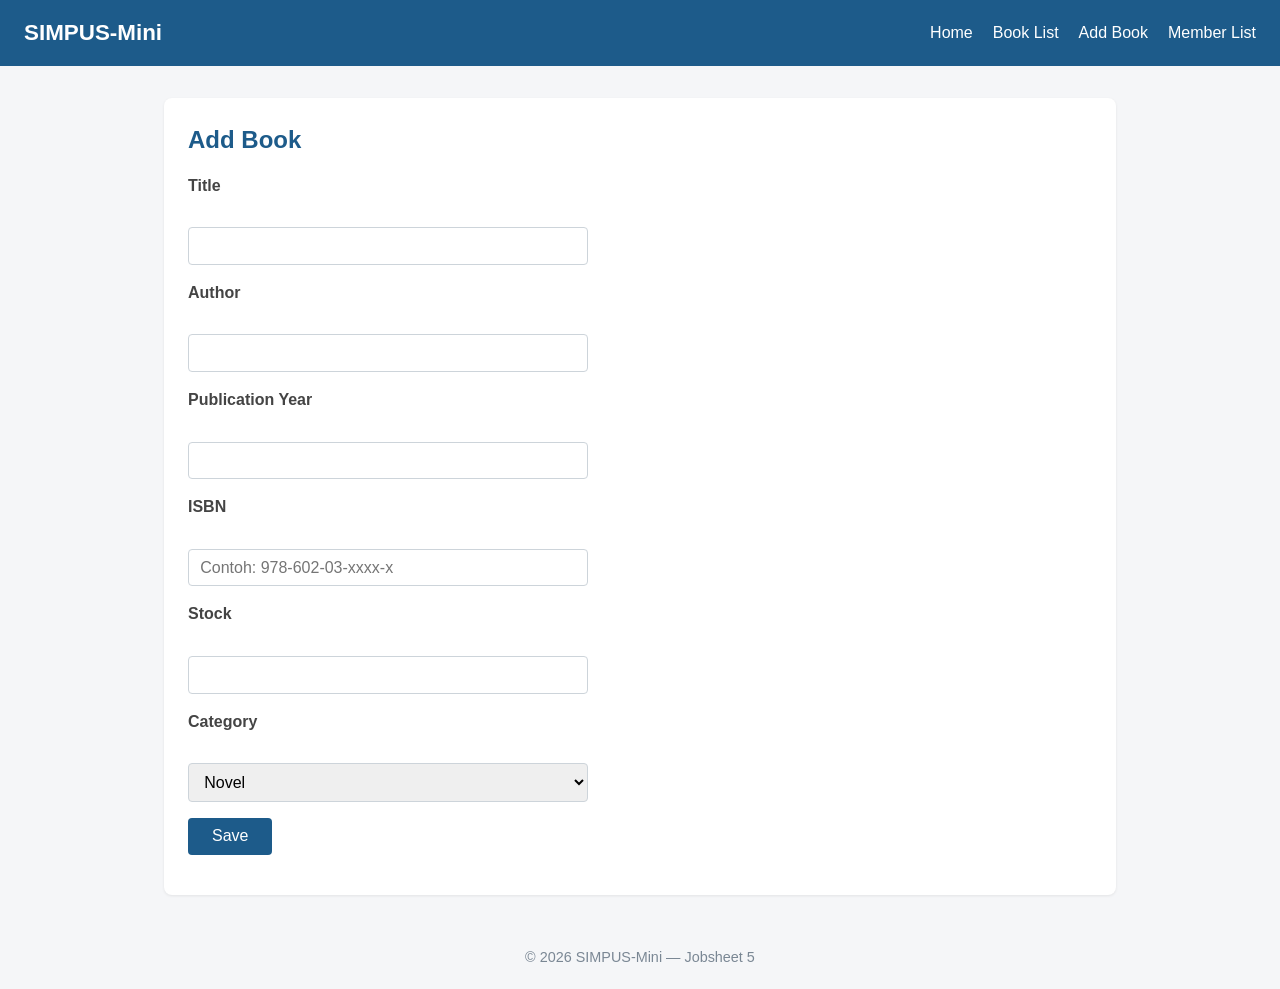
<file: jobsheet-05/books/add.html>
<!DOCTYPE html>
<html lang="en">
<head>
    <meta charset="UTF-8">
    <meta name="viewport" content="width=device-width, initial-scale=1">
    <title>SIMPUS-Mini | Add Book</title>
    <link rel="stylesheet" href="../assets/css/style.css">
</head>
<body>
    <header>
        <h1>SIMPUS-Mini</h1>
        <button type="button" id="nav-toggle-btn" class="nav-toggle-label" aria-label="Menu">&#9776;</button>
        <nav>
            <ul>
                <li><a href="../index.html">Home</a></li>
                <li><a href="list.html">Book List</a></li>
                <li><a href="add.html">Add Book</a></li>
                <li><a href="../members/list.html">Member List</a></li>
            </ul>
        </nav>
    </header>

    <main>
        <section>
            <h2>Add Book</h2>
            <form id="add-form">
                <p>
                    <label for="title">Title</label><br>
                    <input type="text" id="title" name="title" required>
                </p>
                <p>
                    <label for="author">Author</label><br>
                    <input type="text" id="author" name="author" required>
                </p>
                <p>
                    <label for="year">Publication Year</label><br>
                    <input type="number" id="year" name="year" min="1900" max="2026" required>
                </p>
                <p>
                    <label for="ISBN">ISBN</label><br>
                    <input type="text" id="ISBN" name="isbn" placeholder="Contoh: 978-602-03-xxxx-x" required>
                </p>
                <p>
                    <label for="stock">Stock</label><br>
                    <input type="number" id="stock" name="stock" min="0" required>
                </p>
                <p>
                    <label for="category">Category</label><br>
                    <select id="category" name="category">
                        <option value="novel">Novel</option>
                        <option value="sejarah">Sejarah</option>
                        <option value="filsafat">Filsafat</option>
                    </select>
                </p>
                <p>
                    <button type="submit">Save</button>
                </p>
            </form>
        </section>
    </main>

    <footer>
        <p>&copy; 2026 SIMPUS-Mini &mdash; Jobsheet 5</p>
    </footer>
    <script src="../assets/js/app.js"></script>
</body>
</html>
</file>
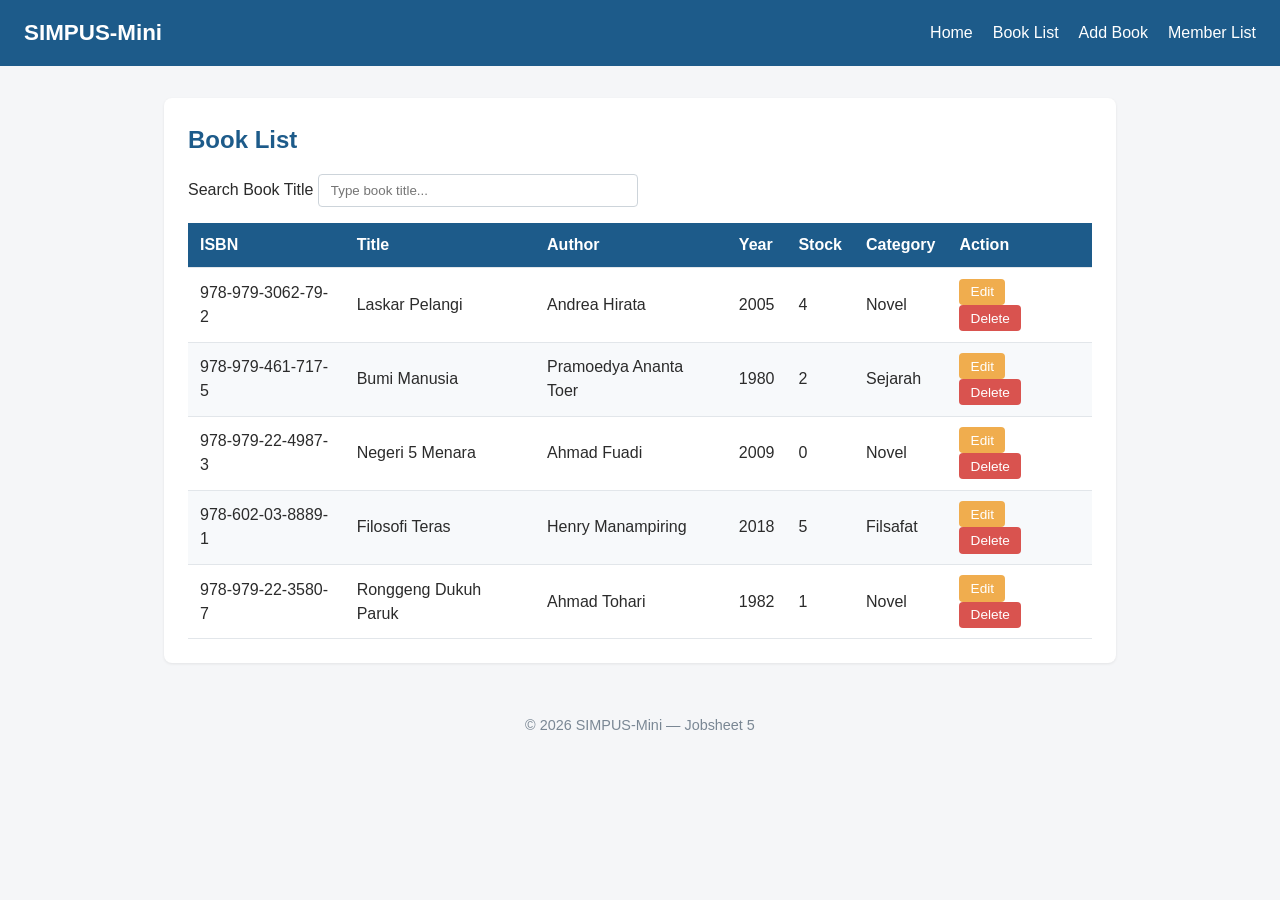
<file: jobsheet-05/books/list.html>
<!DOCTYPE html>
<html lang="en">
<head>
    <meta charset="UTF-8">
    <meta name="viewport" content="width=device-width, initial-scale=1">
    <title>SIMPUS-Mini | Book List</title>
    <link rel="stylesheet" href="../assets/css/style.css">
</head>
<body>
    <header>
        <h1>SIMPUS-Mini</h1>
        <button type="button" id="nav-toggle-btn" class="nav-toggle-label" aria-label="Menu">&#9776;</button>
        <nav>
            <ul>
                <li><a href="../index.html">Home</a></li>
                <li><a href="list.html">Book List</a></li>
                <li><a href="add.html">Add Book</a></li>
                <li><a href="../members/list.html">Member List</a></li>
            </ul>
        </nav>
    </header>

    <main>
        <section>
            <h2>Book List</h2>
            <div class="search-box">
                <label for="search-input">Search Book Title</label>
                <input type="text" id="search-input" placeholder="Type book title...">
            </div>
            <div class="table-responsive">
            <table>
                <thead>
                    <tr>
                        <th>ISBN</th>
                        <th>Title</th>
                        <th>Author</th>
                        <th>Year</th>
                        <th>Stock</th>
                        <th>Category</th>
                        <th>Action</th>
                    </tr>
                </thead>
                <tbody>
                    <tr>
                        <td>978-979-3062-79-2</td>
                        <td>Laskar Pelangi</td>
                        <td>Andrea Hirata</td>
                        <td>2005</td>
                        <td>4</td>
                        <td>Novel</td>
                        <td>
                            <button type="button">Edit</button>
                            <button type="button" class="btn-delete">Delete</button>
                        </td>
                    </tr>
                    <tr>
                        <td>978-979-461-717-5</td>
                        <td>Bumi Manusia</td>
                        <td>Pramoedya Ananta Toer</td>
                        <td>1980</td>
                        <td>2</td>
                        <td>Sejarah</td>
                        <td>
                            <button type="button">Edit</button>
                            <button type="button" class="btn-delete">Delete</button>
                        </td>
                    </tr>
                    <tr>
                        <td>978-979-22-4987-3</td>
                        <td>Negeri 5 Menara</td>
                        <td>Ahmad Fuadi</td>
                        <td>2009</td>
                        <td>0</td>
                        <td>Novel</td>
                        <td>
                            <button type="button">Edit</button>
                            <button type="button" class="btn-delete">Delete</button>
                        </td>
                    </tr>
                    <tr>
                        <td>978-602-03-8889-1</td>
                        <td>Filosofi Teras</td>
                        <td>Henry Manampiring</td>
                        <td>2018</td>
                        <td>5</td>
                        <td>Filsafat</td>
                        <td>
                            <button type="button">Edit</button>
                            <button type="button" class="btn-delete">Delete</button>
                        </td>
                    </tr>
                    <tr>
                        <td>978-979-22-3580-7</td>
                        <td>Ronggeng Dukuh Paruk</td>
                        <td>Ahmad Tohari</td>
                        <td>1982</td>
                        <td>1</td>
                        <td>Novel</td>
                        <td>
                            <button type="button">Edit</button>
                            <button type="button" class="btn-delete">Delete</button>
                        </td>
                    </tr>
                </tbody>
            </table>
            </div>
        </section>
    </main>

    <footer>
        <p>&copy; 2026 SIMPUS-Mini &mdash; Jobsheet 5</p>
    </footer>
    <script src="../assets/js/app.js"></script>
</body>
</html>
</file>
<file: jobsheet-05/assets/css/style.css>
/* ===== Reset & Base ===== */
* {
    box-sizing: border-box;
    margin: 0;
    padding: 0;
}

body {
    font-family: "Segoe UI", Arial, sans-serif;
    color: #2b2b2b;
    background-color: #f5f6f8;
    line-height: 1.5;
}

a {
    color: #1d5b8a;
    text-decoration: none;
}

a:hover {
    text-decoration: underline;
}

/* ===== Header & Navbar (Flexbox) ===== */
header {
    background-color: #1d5b8a;
    color: #fff;
    padding: 1rem 1.5rem;
    display: flex;
    align-items: center;
    justify-content: space-between;
    flex-wrap: wrap;
}

header h1 {
    font-size: 1.4rem;
}

header nav ul {
    list-style: none;
    display: flex;
    gap: 1.25rem;
}

header nav a {
    color: #fff;
    font-weight: 500;
}

/* ===== Main Layout ===== */
main {
    max-width: 1000px;
    margin: 2rem auto;
    padding: 0 1.5rem;
}

section {
    background-color: #fff;
    border-radius: 8px;
    padding: 1.5rem;
    margin-bottom: 1.5rem;
    box-shadow: 0 1px 3px rgba(0, 0, 0, 0.08);
}

section h2 {
    margin-bottom: 1rem;
    color: #1d5b8a;
}

/* ===== Stat Cards (CSS Grid) ===== */
main section:nth-of-type(2) h2 {
    grid-column: 1 / -1;
    margin-bottom: 0.5rem;
}
main section:nth-of-type(2) {
    display: grid;
    grid-template-columns: repeat(3, 1fr);
    gap: 1rem;
}

main section:nth-of-type(2) article {
    background-color: #eef4fa;
    border-radius: 8px;
    padding: 1.25rem;
    text-align: center;
}

main section:nth-of-type(2) article h3 {
    font-size: 0.95rem;
    color: #55677a;
    margin-bottom: 0.5rem;
}

main section:nth-of-type(2) article p {
    font-size: 1.8rem;
    font-weight: 700;
    color: #1d5b8a;
}

/* ===== Table ===== */
table {
    width: 100%;
    border-collapse: collapse;
}

th, td {
    text-align: left;
    padding: 0.65rem 0.75rem;
    border-bottom: 1px solid #e2e6ea;
}

thead {
    background-color: #1d5b8a;
    color: #fff;
}

tbody tr:nth-child(even) {
    background-color: #f7f9fb;
}

tbody tr:hover {
    background-color: #eef4fa;
}

td button {
    padding: 0.35rem 0.7rem;
    margin-right: 0.35rem;
    border: none;
    border-radius: 4px;
    cursor: pointer;
    font-size: 0.85rem;
}

td button:first-of-type {
    background-color: #f0ad4e;
    color: #fff;
}

td button:last-of-type {
    background-color: #d9534f;
    color: #fff;
}

/* ===== Form ===== */
form p {
    margin-bottom: 1rem;
}

form label {
    display: block;
    margin-bottom: 0.35rem;
    font-weight: 600;
    color: #444;
}

form input,
form select {
    width: 100%;
    max-width: 400px;
    padding: 0.55rem 0.7rem;
    border: 1px solid #cdd4da;
    border-radius: 4px;
    font-size: 1rem;
}

form button[type="submit"] {
    background-color: #1d5b8a;
    color: #fff;
    border: none;
    padding: 0.6rem 1.5rem;
    border-radius: 4px;
    font-size: 1rem;
    cursor: pointer;
}

form button[type="submit"]:hover {
    background-color: #164869;
}

/* ===== Footer ===== */
footer {
    text-align: center;
    padding: 1.25rem;
    color: #7a8794;
    font-size: 0.9rem;
}

/* ===== Responsive Table ===== */
.table-responsive {
    overflow-x: auto;
}

/* ===== Hamburger Menu (JS-driven) ===== */
.nav-toggle-label {
    display: none;
    font-size: 1.6rem;
    color: #fff;
    background: none;
    border: none;
    cursor: pointer;
}

/* ===== Validation Error Message ===== */
.error {
    display: block;
    color: #d9534f;
    font-size: 0.85rem;
    margin-top: 0.25rem;
}

/* ===== Search Box ===== */
.search-box {
    margin-bottom: 1rem;
}

.search-box input {
    width: 100%;
    max-width: 320px;
    padding: 0.5rem 0.75rem;
    border: 1px solid #cdd4da;
    border-radius: 4px;
}

/* ===== Responsive Breakpoints ===== */

/* Tablet and below */
@media (max-width: 768px) {
    main section:nth-of-type(2) {
        grid-template-columns: repeat(2, 1fr);
    }

    /* Smartphone and below */
    @media (max-width: 480px) {
        main section:nth-of-type(2) {
            grid-template-columns: 1fr;
        }
    }
}


/* Mobile */
@media (max-width: 480px) {
    header {
        position: relative;
    }

    .nav-toggle-label {
        display: block;
    }

   header nav {
        display: block;
        max-height: 0;
        overflow: hidden;
        width: 100%;
        order: 3;
        margin-top: 0;
        transition: max-height 0.3s ease-in-out, margin-top 0.3s ease-in-out;
    }

    header nav.nav-open {
        display: block;
        max-height: 200px; 
        margin-top: 1rem;
    }

    header nav ul {
        flex-direction: column;
        gap: 0.75rem;
    }

    main section:nth-of-type(2) {
        grid-template-columns: 1fr;
    }

    form input,
    form select {
        max-width: 100%;
    }
}
</file>
